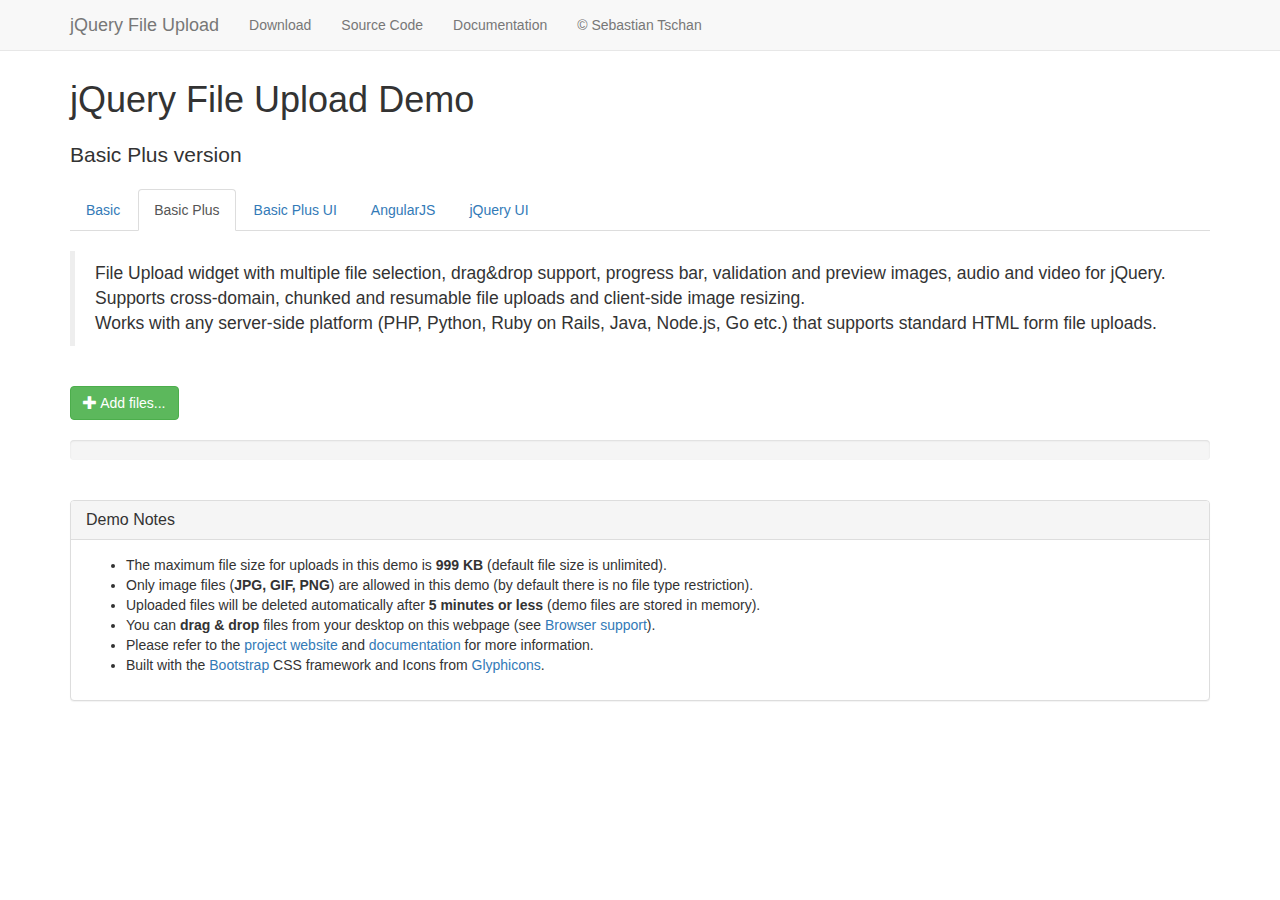
<file: jQuery-File-Upload/basic-plus.html>
<!DOCTYPE HTML>
<!--
/*
 * jQuery File Upload Plugin Basic Plus Demo
 * https://github.com/blueimp/jQuery-File-Upload
 *
 * Copyright 2013, Sebastian Tschan
 * https://blueimp.net
 *
 * Licensed under the MIT license:
 * http://www.opensource.org/licenses/MIT
 */
-->
<html lang="en">
<head>
<!-- Force latest IE rendering engine or ChromeFrame if installed -->
<!--[if IE]><meta http-equiv="X-UA-Compatible" content="IE=edge,chrome=1"><![endif]-->
<meta charset="utf-8">
<title>jQuery File Upload Demo - Basic Plus version</title>
<meta name="description" content="File Upload widget with multiple file selection, drag&amp;drop support, progress bar, validation and preview images, audio and video for jQuery. Supports cross-domain, chunked and resumable file uploads. Works with any server-side platform (Google App Engine, PHP, Python, Ruby on Rails, Java, etc.) that supports standard HTML form file uploads.">
<meta name="viewport" content="width=device-width, initial-scale=1.0">
<!-- Bootstrap styles -->
<link rel="stylesheet" href="//netdna.bootstrapcdn.com/bootstrap/3.2.0/css/bootstrap.min.css">
<!-- Generic page styles -->
<link rel="stylesheet" href="css/style.css">
<!-- CSS to style the file input field as button and adjust the Bootstrap progress bars -->
<link rel="stylesheet" href="css/jquery.fileupload.css">
</head>
<body>
<div class="navbar navbar-default navbar-fixed-top">
    <div class="container">
        <div class="navbar-header">
            <button type="button" class="navbar-toggle" data-toggle="collapse" data-target=".navbar-fixed-top .navbar-collapse">
                <span class="icon-bar"></span>
                <span class="icon-bar"></span>
                <span class="icon-bar"></span>
            </button>
            <a class="navbar-brand" href="https://github.com/blueimp/jQuery-File-Upload">jQuery File Upload</a>
        </div>
        <div class="navbar-collapse collapse">
            <ul class="nav navbar-nav">
                <li><a href="https://github.com/blueimp/jQuery-File-Upload/tags">Download</a></li>
                <li><a href="https://github.com/blueimp/jQuery-File-Upload">Source Code</a></li>
                <li><a href="https://github.com/blueimp/jQuery-File-Upload/wiki">Documentation</a></li>
                <li><a href="https://blueimp.net">&copy; Sebastian Tschan</a></li>
            </ul>
        </div>
    </div>
</div>
<div class="container">
    <h1>jQuery File Upload Demo</h1>
    <h2 class="lead">Basic Plus version</h2>
    <ul class="nav nav-tabs">
        <li><a href="basic.html">Basic</a></li>
        <li class="active"><a href="basic-plus.html">Basic Plus</a></li>
        <li><a href="index.html">Basic Plus UI</a></li>
        <li><a href="angularjs.html">AngularJS</a></li>
        <li><a href="jquery-ui.html">jQuery UI</a></li>
    </ul>
    <br>
    <blockquote>
        <p>File Upload widget with multiple file selection, drag&amp;drop support, progress bar, validation and preview images, audio and video for jQuery.<br>
        Supports cross-domain, chunked and resumable file uploads and client-side image resizing.<br>
        Works with any server-side platform (PHP, Python, Ruby on Rails, Java, Node.js, Go etc.) that supports standard HTML form file uploads.</p>
    </blockquote>
    <br>
    <!-- The fileinput-button span is used to style the file input field as button -->
    <span class="btn btn-success fileinput-button">
        <i class="glyphicon glyphicon-plus"></i>
        <span>Add files...</span>
        <!-- The file input field used as target for the file upload widget -->
        <input id="fileupload" type="file" name="files[]" multiple>
    </span>
    <br>
    <br>
    <!-- The global progress bar -->
    <div id="progress" class="progress">
        <div class="progress-bar progress-bar-success"></div>
    </div>
    <!-- The container for the uploaded files -->
    <div id="files" class="files"></div>
    <br>
    <div class="panel panel-default">
        <div class="panel-heading">
            <h3 class="panel-title">Demo Notes</h3>
        </div>
        <div class="panel-body">
            <ul>
                <li>The maximum file size for uploads in this demo is <strong>999 KB</strong> (default file size is unlimited).</li>
                <li>Only image files (<strong>JPG, GIF, PNG</strong>) are allowed in this demo (by default there is no file type restriction).</li>
                <li>Uploaded files will be deleted automatically after <strong>5 minutes or less</strong> (demo files are stored in memory).</li>
                <li>You can <strong>drag &amp; drop</strong> files from your desktop on this webpage (see <a href="https://github.com/blueimp/jQuery-File-Upload/wiki/Browser-support">Browser support</a>).</li>
                <li>Please refer to the <a href="https://github.com/blueimp/jQuery-File-Upload">project website</a> and <a href="https://github.com/blueimp/jQuery-File-Upload/wiki">documentation</a> for more information.</li>
                <li>Built with the <a href="http://getbootstrap.com/">Bootstrap</a> CSS framework and Icons from <a href="http://glyphicons.com/">Glyphicons</a>.</li>
            </ul>
        </div>
    </div>
</div>
<script src="//ajax.googleapis.com/ajax/libs/jquery/1.11.3/jquery.min.js"></script>
<!-- The jQuery UI widget factory, can be omitted if jQuery UI is already included -->
<script src="js/vendor/jquery.ui.widget.js"></script>
<!-- The Load Image plugin is included for the preview images and image resizing functionality -->
<script src="//blueimp.github.io/JavaScript-Load-Image/js/load-image.all.min.js"></script>
<!-- The Canvas to Blob plugin is included for image resizing functionality -->
<script src="//blueimp.github.io/JavaScript-Canvas-to-Blob/js/canvas-to-blob.min.js"></script>
<!-- Bootstrap JS is not required, but included for the responsive demo navigation -->
<script src="//netdna.bootstrapcdn.com/bootstrap/3.2.0/js/bootstrap.min.js"></script>
<!-- The Iframe Transport is required for browsers without support for XHR file uploads -->
<script src="js/jquery.iframe-transport.js"></script>
<!-- The basic File Upload plugin -->
<script src="js/jquery.fileupload.js"></script>
<!-- The File Upload processing plugin -->
<script src="js/jquery.fileupload-process.js"></script>
<!-- The File Upload image preview & resize plugin -->
<script src="js/jquery.fileupload-image.js"></script>
<!-- The File Upload audio preview plugin -->
<script src="js/jquery.fileupload-audio.js"></script>
<!-- The File Upload video preview plugin -->
<script src="js/jquery.fileupload-video.js"></script>
<!-- The File Upload validation plugin -->
<script src="js/jquery.fileupload-validate.js"></script>
<script>
/*jslint unparam: true, regexp: true */
/*global window, $ */
$(function () {
    'use strict';
    // Change this to the location of your server-side upload handler:
    var url = window.location.hostname === 'blueimp.github.io' ?
                '//jquery-file-upload.appspot.com/' : 'server/php/',
        uploadButton = $('<button/>')
            .addClass('btn btn-primary')
            .prop('disabled', true)
            .text('Processing...')
            .on('click', function () {
                var $this = $(this),
                    data = $this.data();
                $this
                    .off('click')
                    .text('Abort')
                    .on('click', function () {
                        $this.remove();
                        data.abort();
                    });
                data.submit().always(function () {
                    $this.remove();
                });
            });
    $('#fileupload').fileupload({
        url: url,
        dataType: 'json',
        autoUpload: false,
        acceptFileTypes: /(\.|\/)(gif|jpe?g|png)$/i,
        maxFileSize: 999000,
        // Enable image resizing, except for Android and Opera,
        // which actually support image resizing, but fail to
        // send Blob objects via XHR requests:
        disableImageResize: /Android(?!.*Chrome)|Opera/
            .test(window.navigator.userAgent),
        previewMaxWidth: 100,
        previewMaxHeight: 100,
        previewCrop: true
    }).on('fileuploadadd', function (e, data) {
        data.context = $('<div/>').appendTo('#files');
        $.each(data.files, function (index, file) {
            var node = $('<p/>')
                    .append($('<span/>').text(file.name));
            if (!index) {
                node
                    .append('<br>')
                    .append(uploadButton.clone(true).data(data));
            }
            node.appendTo(data.context);
        });
    }).on('fileuploadprocessalways', function (e, data) {
        var index = data.index,
            file = data.files[index],
            node = $(data.context.children()[index]);
        if (file.preview) {
            node
                .prepend('<br>')
                .prepend(file.preview);
        }
        if (file.error) {
            node
                .append('<br>')
                .append($('<span class="text-danger"/>').text(file.error));
        }
        if (index + 1 === data.files.length) {
            data.context.find('button')
                .text('Upload')
                .prop('disabled', !!data.files.error);
        }
    }).on('fileuploadprogressall', function (e, data) {
        var progress = parseInt(data.loaded / data.total * 100, 10);
        $('#progress .progress-bar').css(
            'width',
            progress + '%'
        );
    }).on('fileuploaddone', function (e, data) {
        $.each(data.result.files, function (index, file) {
            if (file.url) {
                var link = $('<a>')
                    .attr('target', '_blank')
                    .prop('href', file.url);
                $(data.context.children()[index])
                    .wrap(link);
            } else if (file.error) {
                var error = $('<span class="text-danger"/>').text(file.error);
                $(data.context.children()[index])
                    .append('<br>')
                    .append(error);
            }
        });
    }).on('fileuploadfail', function (e, data) {
        $.each(data.files, function (index) {
            var error = $('<span class="text-danger"/>').text('File upload failed.');
            $(data.context.children()[index])
                .append('<br>')
                .append(error);
        });
    }).prop('disabled', !$.support.fileInput)
        .parent().addClass($.support.fileInput ? undefined : 'disabled');
});
</script>
</body>
</html>
</file>
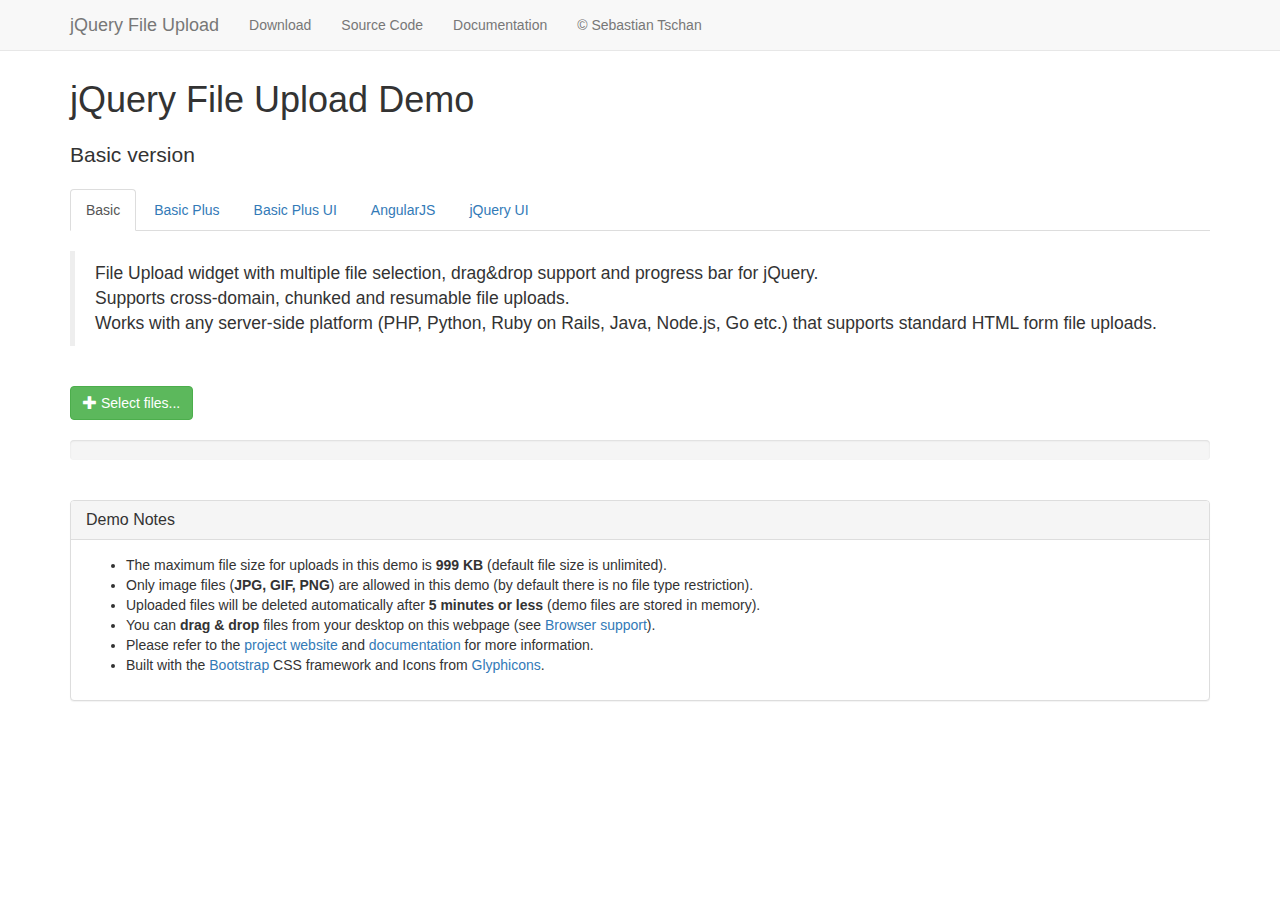
<file: jQuery-File-Upload/basic.html>
<!DOCTYPE HTML>
<!--
/*
 * jQuery File Upload Plugin Basic Demo
 * https://github.com/blueimp/jQuery-File-Upload
 *
 * Copyright 2013, Sebastian Tschan
 * https://blueimp.net
 *
 * Licensed under the MIT license:
 * http://www.opensource.org/licenses/MIT
 */
-->
<html lang="en">
<head>
<!-- Force latest IE rendering engine or ChromeFrame if installed -->
<!--[if IE]><meta http-equiv="X-UA-Compatible" content="IE=edge,chrome=1"><![endif]-->
<meta charset="utf-8">
<title>jQuery File Upload Demo - Basic version</title>
<meta name="description" content="File Upload widget with multiple file selection, drag&amp;drop support and progress bar for jQuery. Supports cross-domain, chunked and resumable file uploads. Works with any server-side platform (PHP, Python, Ruby on Rails, Java, Node.js, Go etc.) that supports standard HTML form file uploads.">
<meta name="viewport" content="width=device-width, initial-scale=1.0">
<!-- Bootstrap styles -->
<link rel="stylesheet" href="//netdna.bootstrapcdn.com/bootstrap/3.2.0/css/bootstrap.min.css">
<!-- Generic page styles -->
<link rel="stylesheet" href="css/style.css">
<!-- CSS to style the file input field as button and adjust the Bootstrap progress bars -->
<link rel="stylesheet" href="css/jquery.fileupload.css">
</head>
<body>
<div class="navbar navbar-default navbar-fixed-top">
    <div class="container">
        <div class="navbar-header">
            <button type="button" class="navbar-toggle" data-toggle="collapse" data-target=".navbar-fixed-top .navbar-collapse">
                <span class="icon-bar"></span>
                <span class="icon-bar"></span>
                <span class="icon-bar"></span>
            </button>
            <a class="navbar-brand" href="https://github.com/blueimp/jQuery-File-Upload">jQuery File Upload</a>
        </div>
        <div class="navbar-collapse collapse">
            <ul class="nav navbar-nav">
                <li><a href="https://github.com/blueimp/jQuery-File-Upload/tags">Download</a></li>
                <li><a href="https://github.com/blueimp/jQuery-File-Upload">Source Code</a></li>
                <li><a href="https://github.com/blueimp/jQuery-File-Upload/wiki">Documentation</a></li>
                <li><a href="https://blueimp.net">&copy; Sebastian Tschan</a></li>
            </ul>
        </div>
    </div>
</div>
<div class="container">
    <h1>jQuery File Upload Demo</h1>
    <h2 class="lead">Basic version</h2>
    <ul class="nav nav-tabs">
        <li class="active"><a href="basic.html">Basic</a></li>
        <li><a href="basic-plus.html">Basic Plus</a></li>
        <li><a href="index.html">Basic Plus UI</a></li>
        <li><a href="angularjs.html">AngularJS</a></li>
        <li><a href="jquery-ui.html">jQuery UI</a></li>
    </ul>
    <br>
    <blockquote>
        <p>File Upload widget with multiple file selection, drag&amp;drop support and progress bar for jQuery.<br>
        Supports cross-domain, chunked and resumable file uploads.<br>
        Works with any server-side platform (PHP, Python, Ruby on Rails, Java, Node.js, Go etc.) that supports standard HTML form file uploads.</p>
    </blockquote>
    <br>
    <!-- The fileinput-button span is used to style the file input field as button -->
    <span class="btn btn-success fileinput-button">
        <i class="glyphicon glyphicon-plus"></i>
        <span>Select files...</span>
        <!-- The file input field used as target for the file upload widget -->
        <input id="fileupload" type="file" name="files[]" multiple>
    </span>
    <br>
    <br>
    <!-- The global progress bar -->
    <div id="progress" class="progress">
        <div class="progress-bar progress-bar-success"></div>
    </div>
    <!-- The container for the uploaded files -->
    <div id="files" class="files"></div>
    <br>
    <div class="panel panel-default">
        <div class="panel-heading">
            <h3 class="panel-title">Demo Notes</h3>
        </div>
        <div class="panel-body">
            <ul>
                <li>The maximum file size for uploads in this demo is <strong>999 KB</strong> (default file size is unlimited).</li>
                <li>Only image files (<strong>JPG, GIF, PNG</strong>) are allowed in this demo (by default there is no file type restriction).</li>
                <li>Uploaded files will be deleted automatically after <strong>5 minutes or less</strong> (demo files are stored in memory).</li>
                <li>You can <strong>drag &amp; drop</strong> files from your desktop on this webpage (see <a href="https://github.com/blueimp/jQuery-File-Upload/wiki/Browser-support">Browser support</a>).</li>
                <li>Please refer to the <a href="https://github.com/blueimp/jQuery-File-Upload">project website</a> and <a href="https://github.com/blueimp/jQuery-File-Upload/wiki">documentation</a> for more information.</li>
                <li>Built with the <a href="http://getbootstrap.com/">Bootstrap</a> CSS framework and Icons from <a href="http://glyphicons.com/">Glyphicons</a>.</li>
            </ul>
        </div>
    </div>
</div>
<script src="//ajax.googleapis.com/ajax/libs/jquery/1.11.3/jquery.min.js"></script>
<!-- The jQuery UI widget factory, can be omitted if jQuery UI is already included -->
<script src="js/vendor/jquery.ui.widget.js"></script>
<!-- The Iframe Transport is required for browsers without support for XHR file uploads -->
<script src="js/jquery.iframe-transport.js"></script>
<!-- The basic File Upload plugin -->
<script src="js/jquery.fileupload.js"></script>
<!-- Bootstrap JS is not required, but included for the responsive demo navigation -->
<script src="//netdna.bootstrapcdn.com/bootstrap/3.2.0/js/bootstrap.min.js"></script>
<script>
/*jslint unparam: true */
/*global window, $ */
$(function () {
    'use strict';
    // Change this to the location of your server-side upload handler:
    var url = window.location.hostname === 'blueimp.github.io' ?
                '//jquery-file-upload.appspot.com/' : 'server/php/';
    $('#fileupload').fileupload({
        url: url,
        dataType: 'json',
        done: function (e, data) {
            $.each(data.result.files, function (index, file) {
                $('<p/>').text(file.name).appendTo('#files');
            });
        },
        progressall: function (e, data) {
            var progress = parseInt(data.loaded / data.total * 100, 10);
            $('#progress .progress-bar').css(
                'width',
                progress + '%'
            );
        }
    }).prop('disabled', !$.support.fileInput)
        .parent().addClass($.support.fileInput ? undefined : 'disabled');
});
</script>
</body>
</html>
</file>
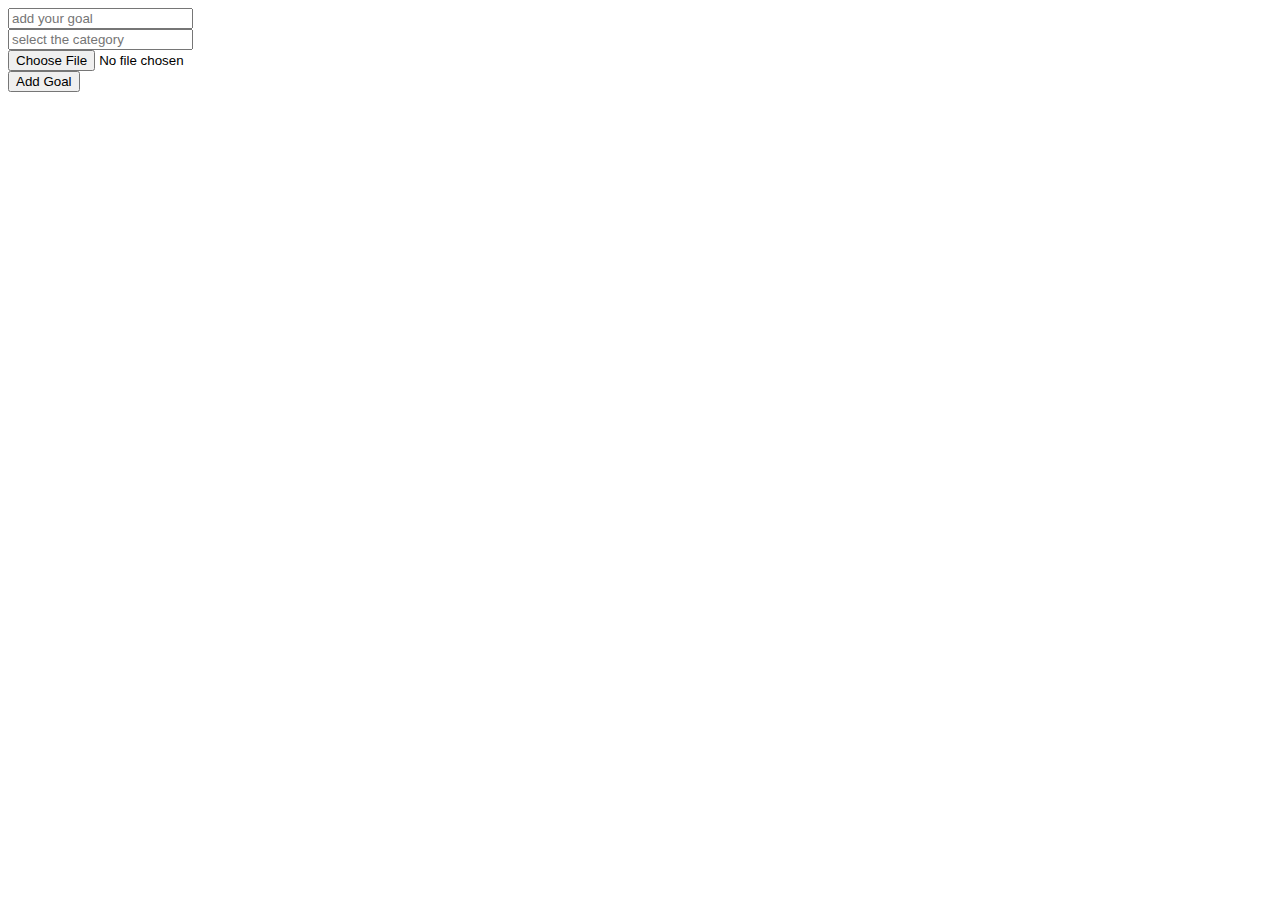
<file: test/addOfficialGoal.html>
<html>
<head>
</head>
<body>
<div class='container'>
<form action="insertOfficialGoal.php" method="post" enctype="multipart/form-data">
	<div>
    <input type='text' name='goal' placeholder='add your goal'>
    </div>

    <div>
    <input type='text' name='category' placeholder='select the category'>
    </div>

    <div>
    <input type="file" name="fileToUpload" id="fileToUpload">
    </div>
    
    <input type="submit" value="Add Goal" name="submit">
</form>
</div>
</body>
</html>
</file>
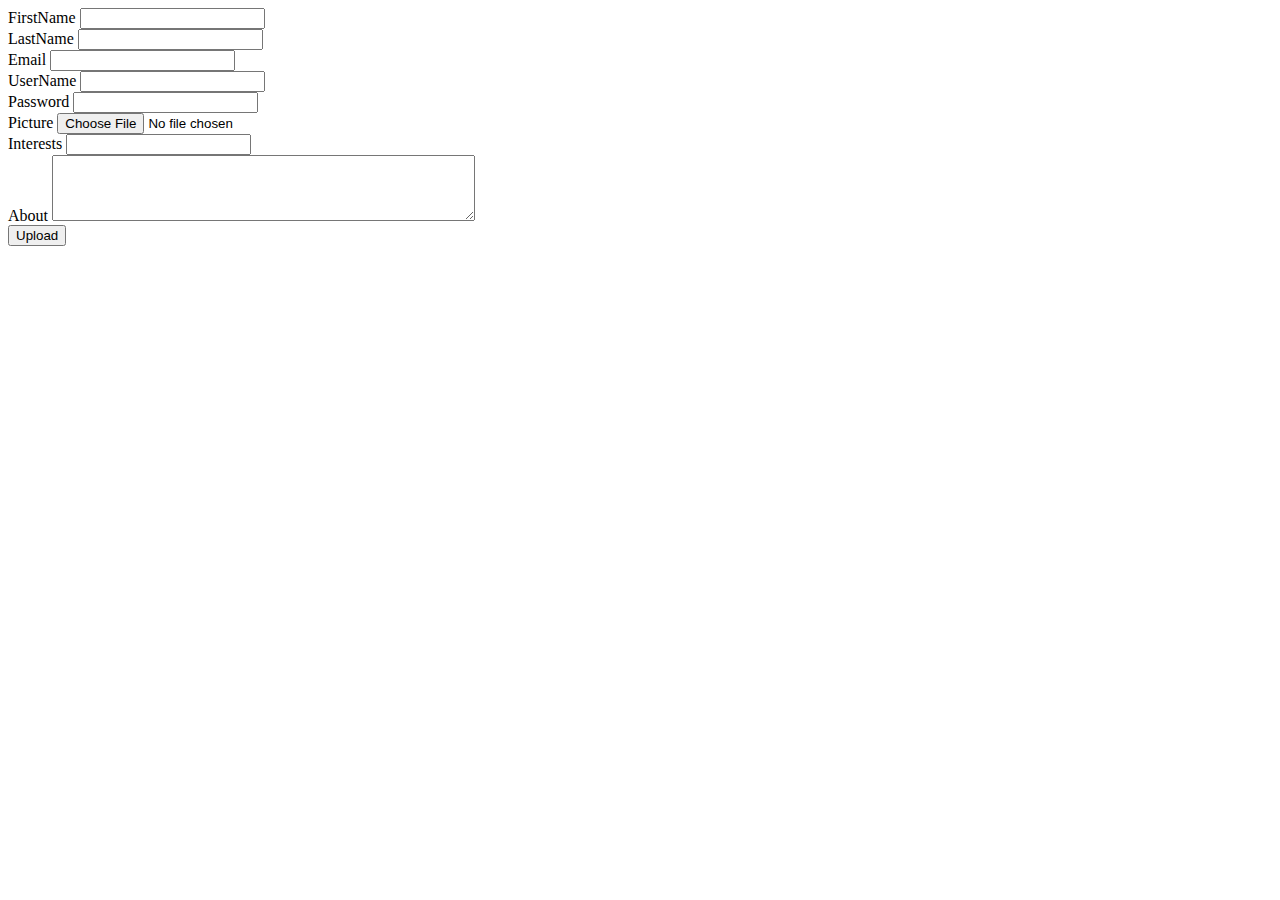
<file: test/addUser.html>
<!DOCTYPE html>
<html>
<body>

<form action="upload.php" method="post" enctype="multipart/form-data">
	<div>
    FirstName
    <input type='text' name='firstname'>
    </div>
    
    <div>
    LastName
    <input type='text' name='lastname'>
    </div>
    
    <div>
    Email
    <input type='text' name='email'>
    </div>
    
    <div>
    UserName
    <input type='text' name='username'>
    </div>
    
    <div>
    Password
    <input type='text' name='password'>
    </div>
    
    <div>
    Picture
    <input type="file" name="fileToUpload" id="fileToUpload">
    </div>
    
    <div>
    Interests
    <input type='text' name='interests'>
    </div>
    
    <div>
    About
    <textarea name='about' rows="4" cols="50"></textarea>
    </div>
    
    <input type="submit" value="Upload" name="submit">
</form>

</body>
</html>
</file>
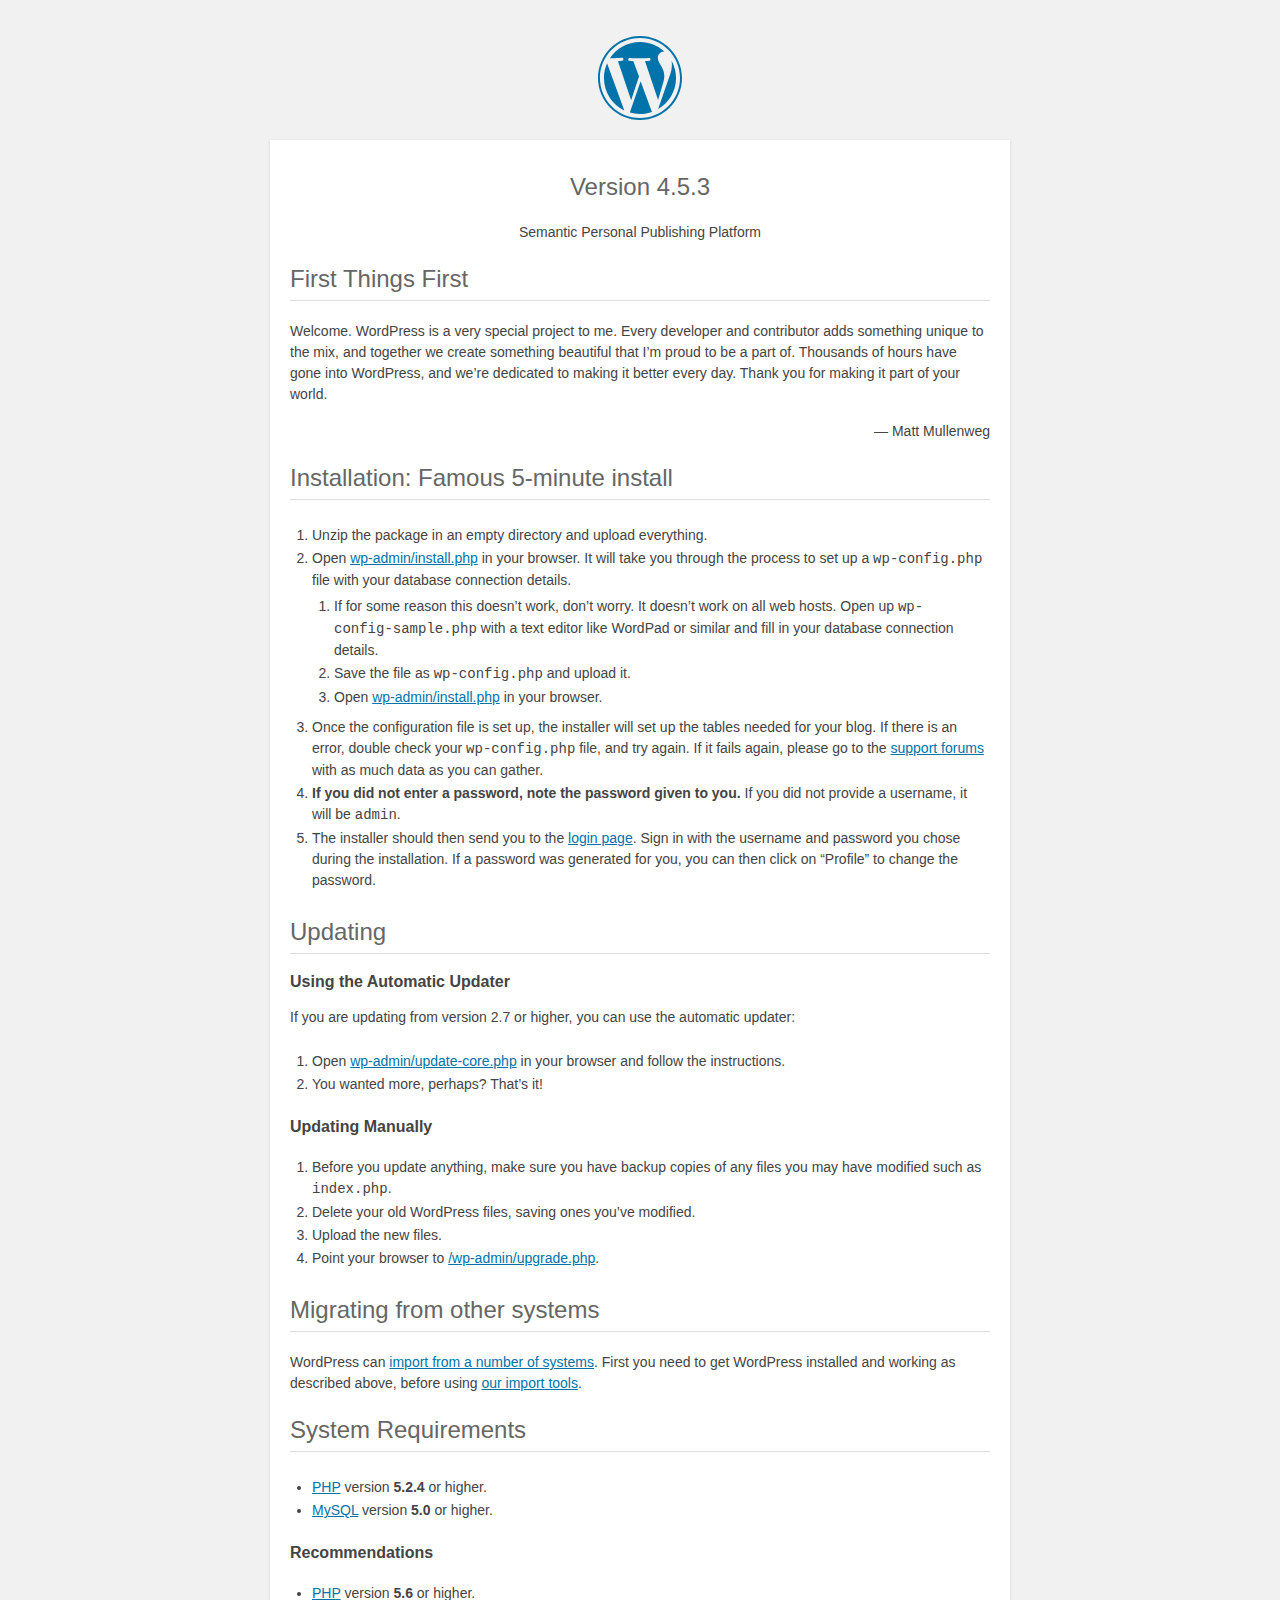
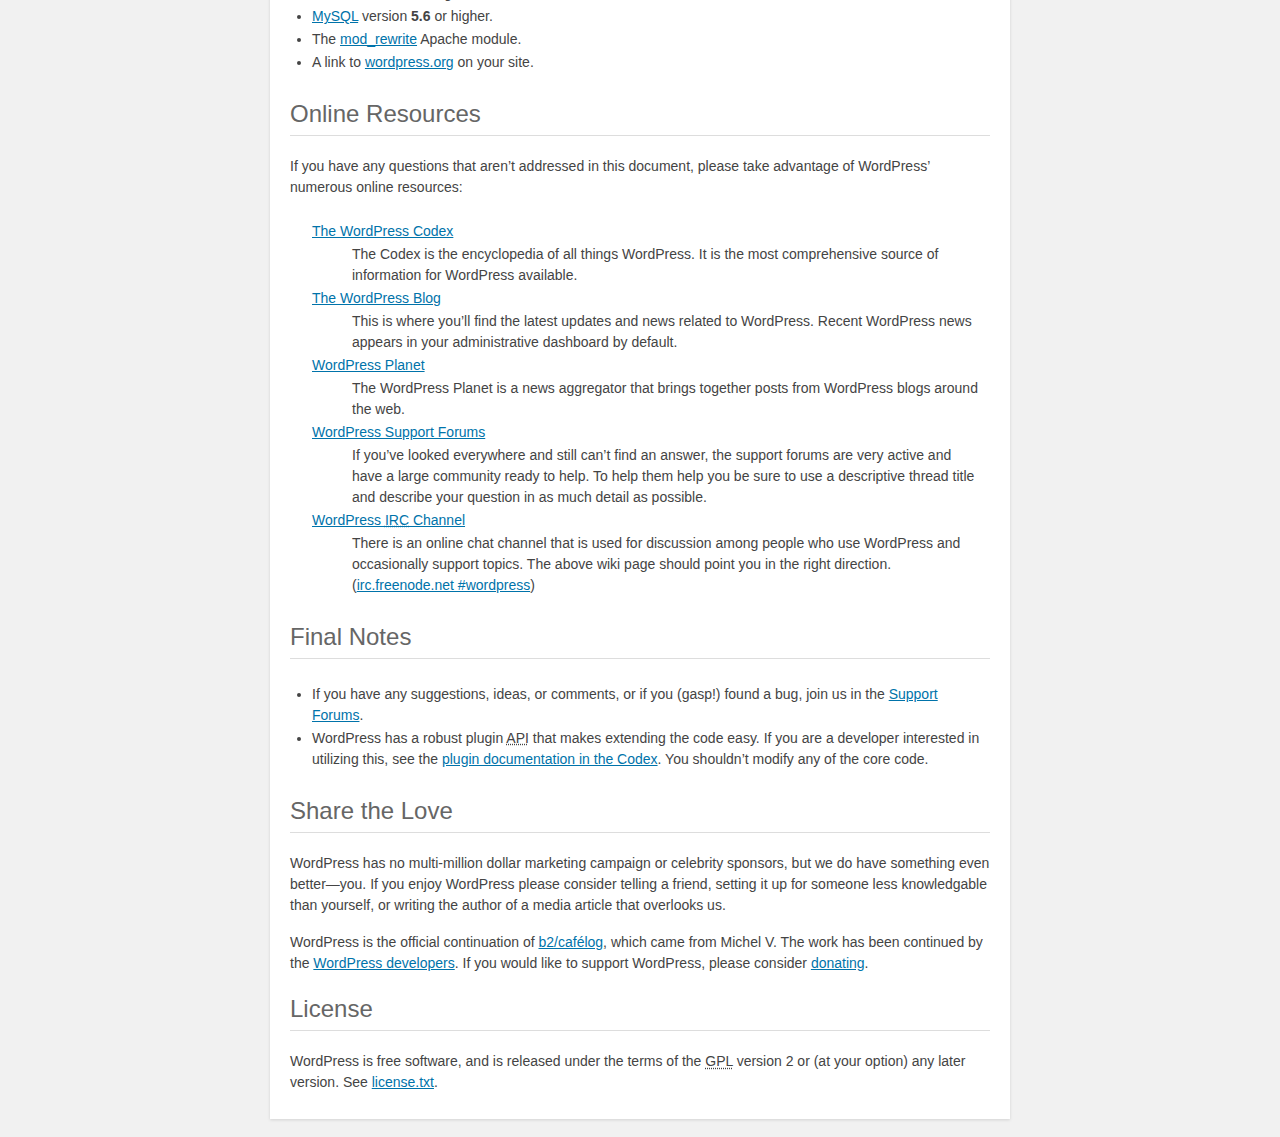
<file: wordpress/readme.html>
<!DOCTYPE html>
<html>
<head>
	<meta name="viewport" content="width=device-width" />
	<meta http-equiv="Content-Type" content="text/html; charset=utf-8" />
	<title>WordPress &#8250; ReadMe</title>
	<link rel="stylesheet" href="wp-admin/css/install.css?ver=20100228" type="text/css" />
</head>
<body>
<h1 id="logo">
	<a href="https://wordpress.org/"><img alt="WordPress" src="wp-admin/images/wordpress-logo.png" /></a>
	<br /> Version 4.5.3
</h1>
<p style="text-align: center">Semantic Personal Publishing Platform</p>

<h2>First Things First</h2>
<p>Welcome. WordPress is a very special project to me. Every developer and contributor adds something unique to the mix, and together we create something beautiful that I&#8217;m proud to be a part of. Thousands of hours have gone into WordPress, and we&#8217;re dedicated to making it better every day. Thank you for making it part of your world.</p>
<p style="text-align: right">&#8212; Matt Mullenweg</p>

<h2>Installation: Famous 5-minute install</h2>
<ol>
	<li>Unzip the package in an empty directory and upload everything.</li>
	<li>Open <span class="file"><a href="wp-admin/install.php">wp-admin/install.php</a></span> in your browser. It will take you through the process to set up a <code>wp-config.php</code> file with your database connection details.
		<ol>
			<li>If for some reason this doesn&#8217;t work, don&#8217;t worry. It doesn&#8217;t work on all web hosts. Open up <code>wp-config-sample.php</code> with a text editor like WordPad or similar and fill in your database connection details.</li>
			<li>Save the file as <code>wp-config.php</code> and upload it.</li>
			<li>Open <span class="file"><a href="wp-admin/install.php">wp-admin/install.php</a></span> in your browser.</li>
		</ol>
	</li>
	<li>Once the configuration file is set up, the installer will set up the tables needed for your blog. If there is an error, double check your <code>wp-config.php</code> file, and try again. If it fails again, please go to the <a href="https://wordpress.org/support/" title="WordPress support">support forums</a> with as much data as you can gather.</li>
	<li><strong>If you did not enter a password, note the password given to you.</strong> If you did not provide a username, it will be <code>admin</code>.</li>
	<li>The installer should then send you to the <a href="wp-login.php">login page</a>. Sign in with the username and password you chose during the installation. If a password was generated for you, you can then click on &#8220;Profile&#8221; to change the password.</li>
</ol>

<h2>Updating</h2>
<h3>Using the Automatic Updater</h3>
<p>If you are updating from version 2.7 or higher, you can use the automatic updater:</p>
<ol>
	<li>Open <span class="file"><a href="wp-admin/update-core.php">wp-admin/update-core.php</a></span> in your browser and follow the instructions.</li>
	<li>You wanted more, perhaps? That&#8217;s it!</li>
</ol>

<h3>Updating Manually</h3>
<ol>
	<li>Before you update anything, make sure you have backup copies of any files you may have modified such as <code>index.php</code>.</li>
	<li>Delete your old WordPress files, saving ones you&#8217;ve modified.</li>
	<li>Upload the new files.</li>
	<li>Point your browser to <span class="file"><a href="wp-admin/upgrade.php">/wp-admin/upgrade.php</a>.</span></li>
</ol>

<h2>Migrating from other systems</h2>
<p>WordPress can <a href="https://codex.wordpress.org/Importing_Content">import from a number of systems</a>. First you need to get WordPress installed and working as described above, before using <a href="wp-admin/import.php" title="Import to WordPress">our import tools</a>.</p>

<h2>System Requirements</h2>
<ul>
	<li><a href="http://php.net/">PHP</a> version <strong>5.2.4</strong> or higher.</li>
	<li><a href="http://www.mysql.com/">MySQL</a> version <strong>5.0</strong> or higher.</li>
</ul>

<h3>Recommendations</h3>
<ul>
	<li><a href="http://php.net/">PHP</a> version <strong>5.6</strong> or higher.</li>
	<li><a href="http://www.mysql.com/">MySQL</a> version <strong>5.6</strong> or higher.</li>
	<li>The <a href="http://httpd.apache.org/docs/2.2/mod/mod_rewrite.html">mod_rewrite</a> Apache module.</li>
	<li>A link to <a href="https://wordpress.org/">wordpress.org</a> on your site.</li>
</ul>

<h2>Online Resources</h2>
<p>If you have any questions that aren&#8217;t addressed in this document, please take advantage of WordPress&#8217; numerous online resources:</p>
<dl>
	<dt><a href="https://codex.wordpress.org/">The WordPress Codex</a></dt>
		<dd>The Codex is the encyclopedia of all things WordPress. It is the most comprehensive source of information for WordPress available.</dd>
	<dt><a href="https://wordpress.org/news/">The WordPress Blog</a></dt>
		<dd>This is where you&#8217;ll find the latest updates and news related to WordPress. Recent WordPress news appears in your administrative dashboard by default.</dd>
	<dt><a href="https://planet.wordpress.org/">WordPress Planet</a></dt>
		<dd>The WordPress Planet is a news aggregator that brings together posts from WordPress blogs around the web.</dd>
	<dt><a href="https://wordpress.org/support/">WordPress Support Forums</a></dt>
		<dd>If you&#8217;ve looked everywhere and still can&#8217;t find an answer, the support forums are very active and have a large community ready to help. To help them help you be sure to use a descriptive thread title and describe your question in as much detail as possible.</dd>
	<dt><a href="https://codex.wordpress.org/IRC">WordPress <abbr title="Internet Relay Chat">IRC</abbr> Channel</a></dt>
		<dd>There is an online chat channel that is used for discussion among people who use WordPress and occasionally support topics. The above wiki page should point you in the right direction. (<a href="irc://irc.freenode.net/wordpress">irc.freenode.net #wordpress</a>)</dd>
</dl>

<h2>Final Notes</h2>
<ul>
	<li>If you have any suggestions, ideas, or comments, or if you (gasp!) found a bug, join us in the <a href="https://wordpress.org/support/">Support Forums</a>.</li>
	<li>WordPress has a robust plugin <abbr title="application programming interface">API</abbr> that makes extending the code easy. If you are a developer interested in utilizing this, see the <a href="https://codex.wordpress.org/Plugin_API" title="WordPress plugin API">plugin documentation in the Codex</a>. You shouldn&#8217;t modify any of the core code.</li>
</ul>

<h2>Share the Love</h2>
<p>WordPress has no multi-million dollar marketing campaign or celebrity sponsors, but we do have something even better&#8212;you. If you enjoy WordPress please consider telling a friend, setting it up for someone less knowledgable than yourself, or writing the author of a media article that overlooks us.</p>

<p>WordPress is the official continuation of <a href="http://cafelog.com/">b2/caf&#233;log</a>, which came from Michel V. The work has been continued by the <a href="https://wordpress.org/about/">WordPress developers</a>. If you would like to support WordPress, please consider <a href="https://wordpress.org/donate/" title="Donate to WordPress">donating</a>.</p>

<h2>License</h2>
<p>WordPress is free software, and is released under the terms of the <abbr title="GNU General Public License">GPL</abbr> version 2 or (at your option) any later version. See <a href="license.txt">license.txt</a>.</p>

</body>
</html>
</file>
<file: wordpress/wp-admin/css/install.css>
html {
	background: #f1f1f1;
	margin: 0 20px;
}

body {
	background: #fff;
	color: #444;
	font-family: "Open Sans", sans-serif;
	margin: 140px auto 25px;
	padding: 20px 20px 10px 20px;
	max-width: 700px;
	-webkit-font-smoothing: subpixel-antialiased;
	-webkit-box-shadow: 0 1px 3px rgba(0,0,0,0.13);
	box-shadow: 0 1px 3px rgba(0,0,0,0.13);
}

a {
	color: #0073aa;
}

a:hover,
a:active {
	color: #00a0d2;
}

a:focus {
	color: #124964;
	-webkit-box-shadow:
		0 0 0 1px #5b9dd9,
		0 0 2px 1px rgba(30, 140, 190, .8);
	box-shadow:
		0 0 0 1px #5b9dd9,
		0 0 2px 1px rgba(30, 140, 190, .8);
}

.ie8 a:focus {
	outline: #5b9dd9 solid 1px;
}

h1, h2 {
	border-bottom: 1px solid #ddd;
	clear: both;
	color: #666;
	font-size: 24px;
	padding: 0;
	padding-bottom: 7px;
	font-weight: normal;
}

h3 {
	font-size: 16px;
}

p, li, dd, dt {
	padding-bottom: 2px;
	font-size: 14px;
	line-height: 1.5;
}

code, .code {
	font-family: Consolas, Monaco, monospace;
}

ul, ol, dl {
	padding: 5px 5px 5px 22px;
}

a img {
	border:0
}
abbr {
	border: 0;
	font-variant: normal;
}

fieldset {
	border: 0;
	padding: 0;
	margin: 0;
}

label {
	cursor: pointer;
}

#logo {
	margin: 6px 0 14px 0;
	padding: 0 0 7px 0;
	border-bottom: none;
	text-align:center
}
#logo a {
	background-image: url(../images/w-logo-blue.png?ver=20131202);
	background-image: none, url(../images/wordpress-logo.svg?ver=20131107);
	-webkit-background-size: 84px;
	background-size: 84px;
	background-position: center top;
	background-repeat: no-repeat;
	color: #444; /* same as login.css */
	height: 84px;
	font-size: 20px;
	font-weight: normal;
	line-height: 1.3em;
	margin: -130px auto 25px;
	padding: 0;
	text-decoration: none;
	width: 84px;
	text-indent: -9999px;
	outline: none;
	overflow: hidden;
	display: block;
}

#logo a:focus {
	-webkit-box-shadow: none;
	box-shadow: none;
}

.step {
	margin: 20px 0 15px;
}
.step, th {
	text-align: left;
	padding: 0;
}
.language-chooser.wp-core-ui .step .button.button-large {
	height: 36px;
	font-size: 14px;
	line-height: 33px;
	vertical-align: middle;
}
textarea {
	border: 1px solid #ddd;
	font-family: "Open Sans", sans-serif;
	width: 100%;
	-webkit-box-sizing: border-box;
	-moz-box-sizing: border-box;
	box-sizing: border-box;
}

.form-table {
	border-collapse: collapse;
	margin-top: 1em;
	width: 100%;
}

.form-table td {
	margin-bottom: 9px;
	padding: 10px 20px 10px 0;
	font-size: 14px;
	vertical-align: top
}

.form-table th {
	font-size: 14px;
	text-align: left;
	padding: 10px 20px 10px 0;
	width: 140px;
	vertical-align: top;
}

.form-table code {
	line-height: 18px;
	font-size: 14px;
}

.form-table p {
	margin: 4px 0 0 0;
	font-size: 11px;
}

.form-table input {
	line-height: 20px;
	font-size: 15px;
	padding: 3px 5px;
	border: 1px solid #ddd;
	-webkit-box-shadow: inset 0 1px 2px rgba(0,0,0,0.07);
	box-shadow: inset 0 1px 2px rgba(0,0,0,0.07);
}

input,
submit {
	font-family: "Open Sans", sans-serif;
}

.form-table input[type=text],
.form-table input[type=email],
.form-table input[type=url],
.form-table input[type=password] {
	width: 206px;
}

.form-table th p {
	font-weight: normal;
}

.form-table.install-success th,
.form-table.install-success td {
	vertical-align: middle;
	padding: 16px 20px 16px 0;
}

.form-table.install-success td p {
	margin: 0;
	font-size: 14px;
}

.form-table.install-success td code {
	margin: 0;
	font-size: 18px;
}

#error-page {
	margin-top: 50px;
}

#error-page p {
	font-size: 14px;
	line-height: 18px;
	margin: 25px 0 20px;
}

#error-page code, .code {
	font-family: Consolas, Monaco, monospace;
}

.wp-hide-pw > .dashicons {
	line-height: inherit;
}

#pass-strength-result {
	background-color: #eee;
	border: 1px solid #ddd;
	color: #23282d;
	margin: -2px 5px 5px 0px;
	padding: 3px 5px;
	text-align: center;
	width: 218px;
	-webkit-box-sizing: border-box;
	-moz-box-sizing: border-box;
	box-sizing: border-box;
	opacity: 0;
}

#pass-strength-result.short {
	background-color: #f1adad;
	border-color: #e35b5b;
	opacity: 1;
}

#pass-strength-result.bad {
	background-color: #fbc5a9;
	border-color: #f78b53;
	opacity: 1;
}

#pass-strength-result.good {
	background-color: #ffe399;
	border-color: #ffc733;
	opacity: 1;
}

#pass-strength-result.strong {
	background-color: #c1e1b9;
	border-color: #83c373;
	opacity: 1;
}

#pass1.short, #pass1-text.short {
	border-color: #e35b5b;
}

#pass1.bad, #pass1-text.bad {
	border-color: #f78b53;
}

#pass1.good, #pass1-text.good {
	border-color: #ffc733;
}

#pass1.strong, #pass1-text.strong {
	border-color: #83c373;
}

.pw-weak {
	display: none;
}

.message {
	border-left: 4px solid #dc3232;
	padding: .7em .6em;
	background-color: #fbeaea;
}

/* rtl:ignore */
#dbname,
#uname,
#pwd,
#dbhost,
#prefix,
#user_login,
#admin_email,
#pass1,
#pass2 {
	direction: ltr;
}

#pass1-text,
.show-password #pass1 {
	display: none;
}

.show-password #pass1-text
{
	display: inline-block;
}

.form-table span.description.important {
	font-size: 12px;
}


/* localization */
body.rtl,
.rtl textarea,
.rtl input,
.rtl submit {
	font-family: Tahoma, sans-serif;
}

:lang(he-il) body.rtl,
:lang(he-il) .rtl textarea,
:lang(he-il) .rtl input,
:lang(he-il) .rtl submit {
	font-family: Arial, sans-serif;
}

@media only screen and (max-width: 799px) {
	body {
		margin-top: 115px;
	}
	#logo a {
		margin: -125px auto 30px;
	}
}

@media screen and ( max-width: 782px ) {

	.form-table {
		margin-top: 0;
	}

	.form-table th,
	.form-table td {
		display: block;
		width: auto;
		vertical-align: middle;
	}

	.form-table th {
		padding: 20px 0 0;
	}

	.form-table td {
		padding: 5px 0;
		border: 0;
		margin: 0;
	}

	textarea,
	input {
		font-size: 16px;
	}

	.form-table td input[type="text"],
	.form-table td input[type="email"],
	.form-table td input[type="url"],
	.form-table td input[type="password"],
	.form-table td select,
	.form-table td textarea,
	.form-table span.description {
		width: 100%;
		font-size: 16px;
		line-height: 1.5;
		padding: 7px 10px;
		display: block;
		max-width: none;
		-webkit-box-sizing: border-box;
		-moz-box-sizing: border-box;
		box-sizing: border-box;
	}

}

body.language-chooser {
	max-width: 300px;
}

.language-chooser select {
	padding: 8px;
	width: 100%;
	display: block;
	border: 1px solid #ddd;
	background-color: #fff;
	color: #32373c;
	font-size: 16px;
	font-family: Arial, sans-serif;
	font-weight: normal;
}

.language-chooser p {
	text-align: right;
}

.screen-reader-input,
.screen-reader-text {
	position: absolute;
	margin: -1px;
	padding: 0;
	height: 1px;
	width: 1px;
	overflow: hidden;
	clip: rect(0 0 0 0);
	border: 0;
}

.spinner {
	background: url(../images/spinner.gif) no-repeat;
	-webkit-background-size: 20px 20px;
	background-size: 20px 20px;
	visibility: hidden;
	opacity: 0.7;
	filter: alpha(opacity=70);
	width: 20px;
	height: 20px;
	margin: 2px 5px 0;
}

.step .spinner {
	display: inline-block;
	vertical-align: middle;
	margin-right: 15px;
}

.button-secondary.hide-if-no-js,
.hide-if-no-js {
	display: none;
}

/**
 * HiDPI Displays
 */
@media print,
  (-webkit-min-device-pixel-ratio: 1.25),
  (min-resolution: 120dpi) {

	.spinner {
		background-image: url(../images/spinner-2x.gif);
	}

}
</file>
<file: jQuery-File-Upload/css/style.css>
@charset "UTF-8";
/*
 * jQuery File Upload Plugin CSS Example
 * https://github.com/blueimp/jQuery-File-Upload
 *
 * Copyright 2013, Sebastian Tschan
 * https://blueimp.net
 *
 * Licensed under the MIT license:
 * http://www.opensource.org/licenses/MIT
 */

body {
  padding-top: 60px;
}
</file>
